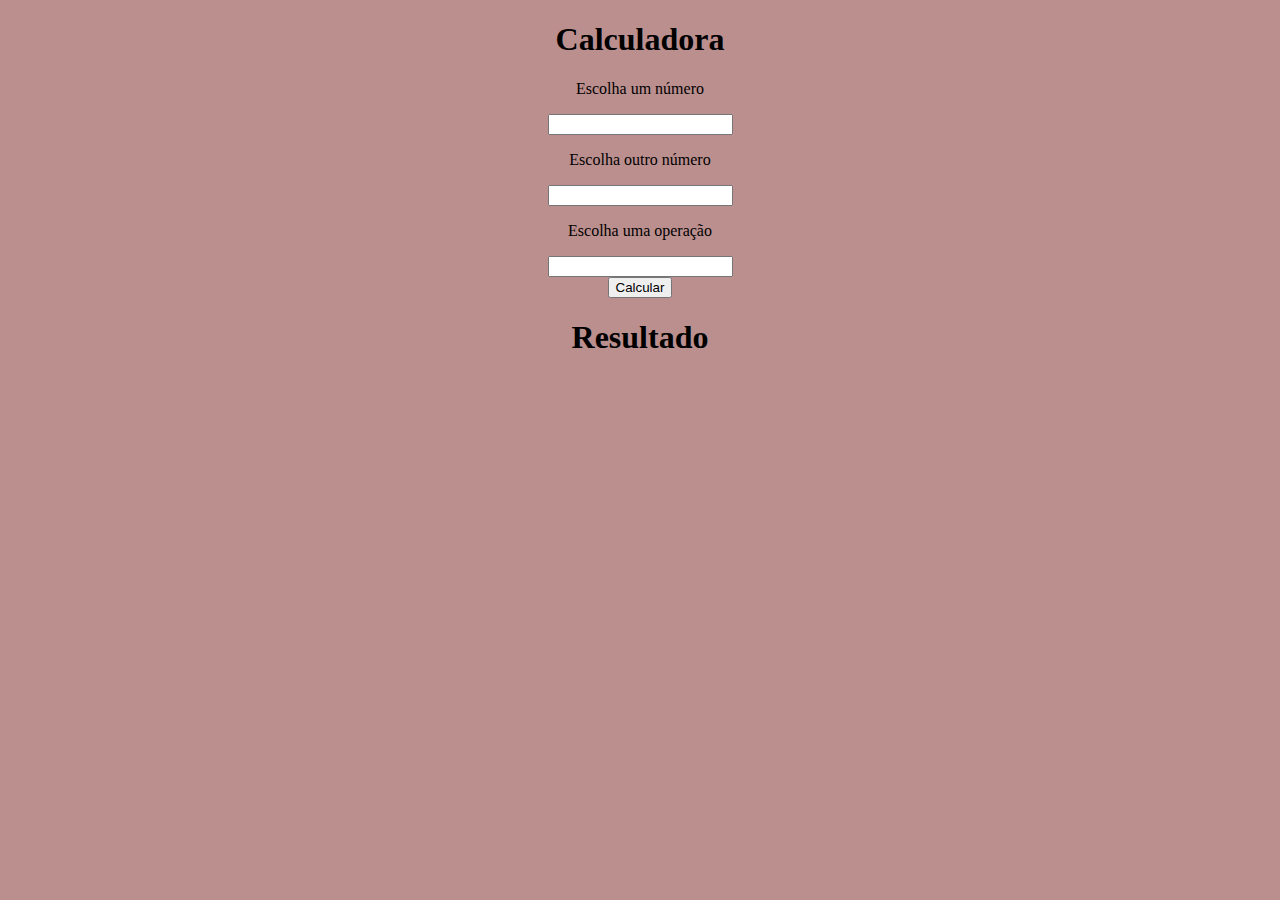
<file: index.html>
<!DOCTYPE html>
<html lang="en">

<head>
    <meta charset="UTF-8">
    <meta name="viewport" content="width=device-width, initial-scale=1.0">
    <title>exercicios</title>
<link rel="stylesheet" href="index.css">
</head>

<body>
    <div>
        <h1>Calculadora</h1>
        <div>
            <p>Escolha um número</p>
            <input type="number" id="number1">
        </div>
        <div>
            <p>Escolha outro número</p>
            <input type="number" id="number2">
        </div>
        <div>
            <p>Escolha uma operação</p>
            <input type="text" id="operacao">
        </div>
    </div>
    <div>
        <button onclick="calcular()">Calcular</button>
        <div>
            <h1>Resultado</h1>
            <p id="resultado"></p>
        </div>

    </div>






    <script src="execicios2.js"></script>
</body>

</html>
</file>
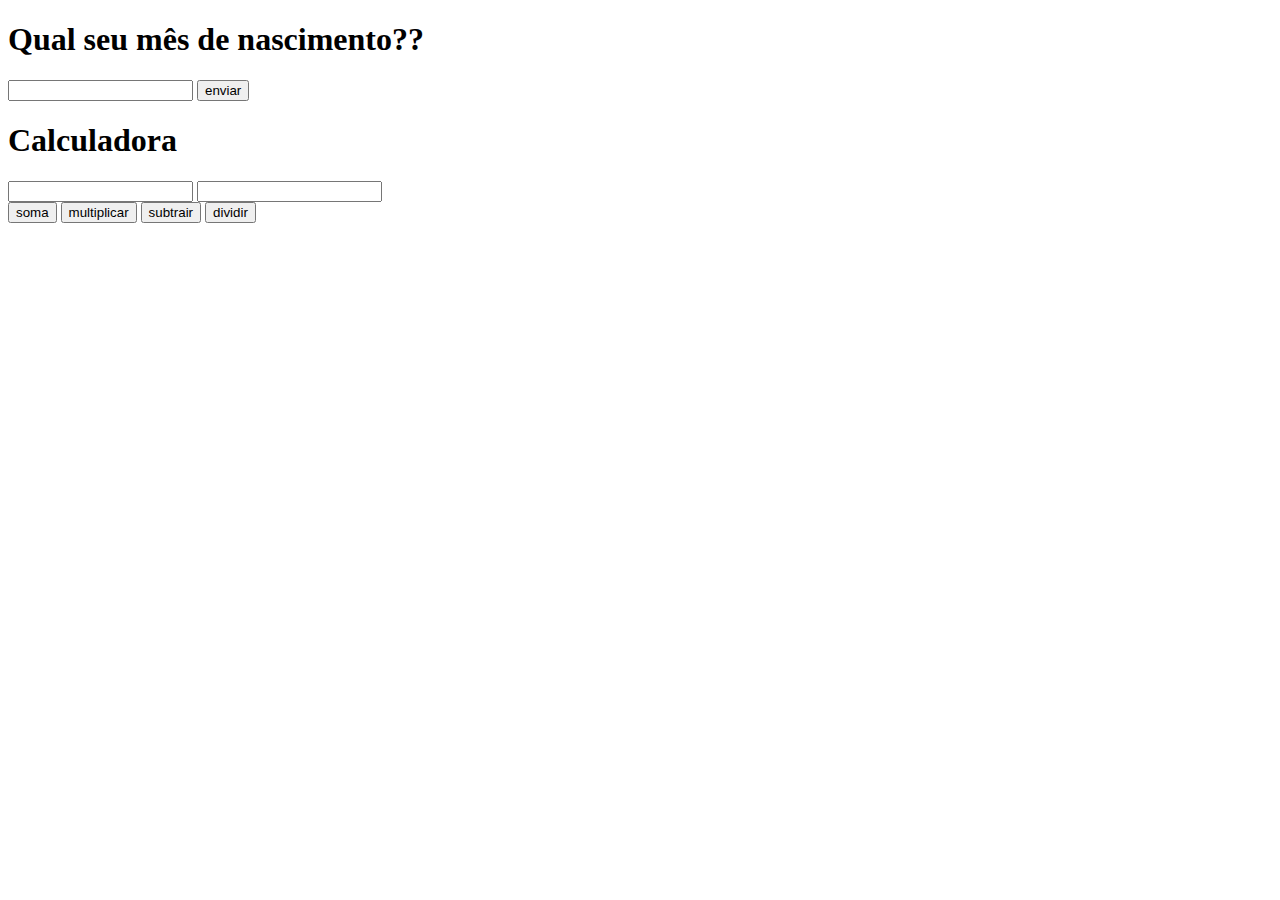
<file: exercicio.html>
<!DOCTYPE html>
<html lang="en">

<head>
    <meta charset="UTF-8">
    <meta name="viewport" content="width=device-width, initial-scale=1.0">
    <title>teste</title>
</head>

<body>
    <h1>
        Qual seu mês de nascimento??
    </h1>
    <input type="text" id="mes">
    <button onclick="calcular()">enviar</button>

    <div>
        <h1>Calculadora</h1>
        <div>
            <input type="number" id="n1">
            <input type="number" id="n2">
        </div>
        <div>
            <button onclick="soma()">soma</button>
            <button onclick="multiplicar()">multiplicar</button>
            <button onclick="subtrair()">subtrair</button>
            <button onclick="dividir()">dividir</button>

        </div>
    </div>



    <script src="exercicio.js"></script>


</body>



</html>
</file>
<file: index.css>
body{
background-color:rosybrown;
text-align: center;
padding: auto;
transition:52;
animation:alternate;
}
</file>
